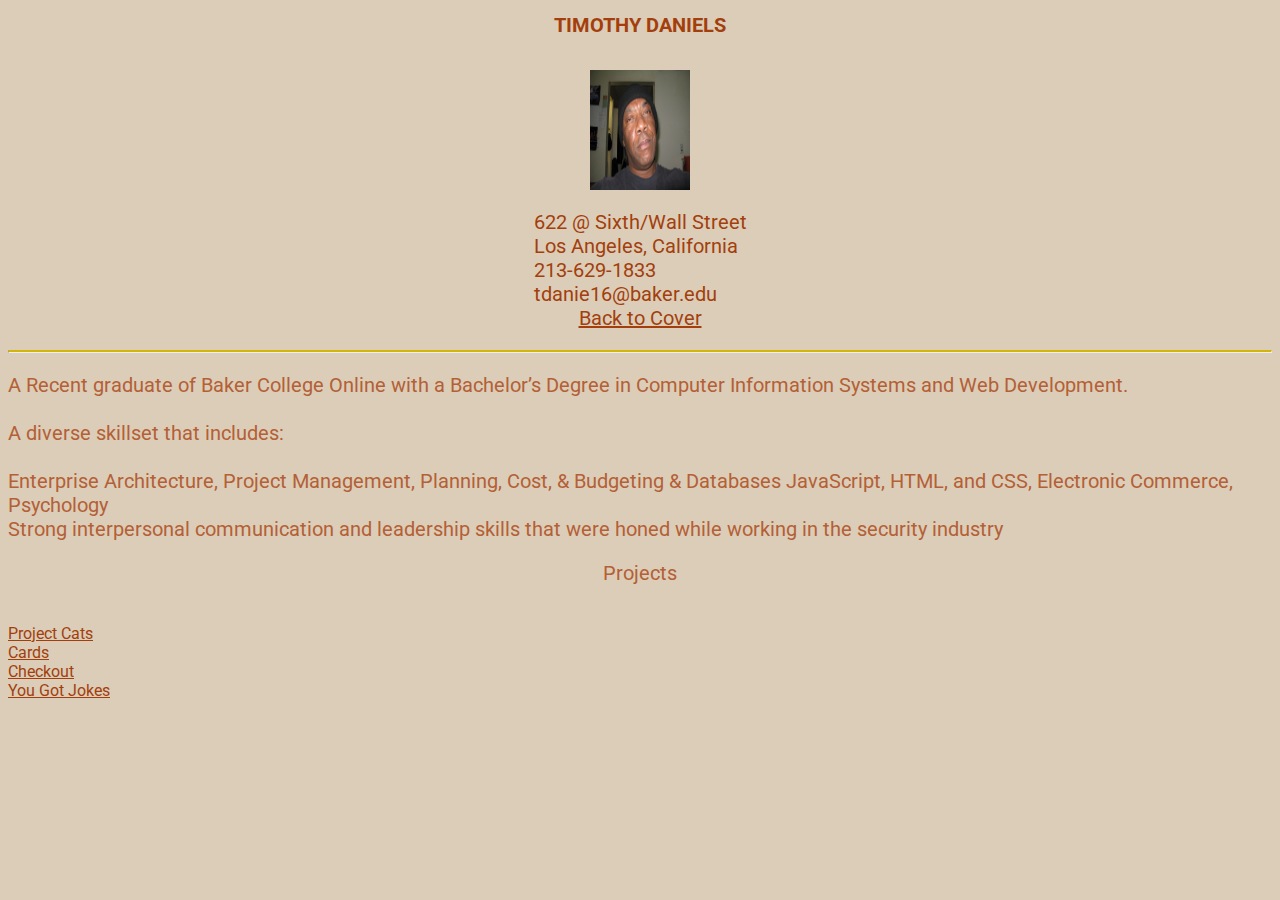
<file: about.html>
<!DOCTYPE html>
<html lang="en">
<head>
  <meta charset="UTF-8">
  <meta http-equiv="X-UA-Compatible" content="IE=edge">
  <meta name="viewport" content="width=device-width, initial-scale=1.0">
 <link rel="stylesheet" href="style.css">
  <title>About</title>
</head>
<a>
  
  <h1>TIMOTHY DANIELS</h1> <br/>
      

<center><img src="tim.jpg"alt="Tim Daniels"></center>

<p>
  622 @ Sixth/Wall Street<br/>
  Los Angeles, California<br/>
  213-629-1833<br/>
  tdanie16@baker.edu
  <a href="index.html">Back to Cover</a>
 </p>
 <hr/>

<p>
A Recent graduate of Baker College Online with a Bachelor’s Degree in Computer Information Systems and Web Development.<br/> <br/>

A diverse skillset that includes:<br/><br/>

Enterprise Architecture, Project Management, Planning, Cost, & Budgeting & Databases
JavaScript, HTML, and CSS, Electronic Commerce, Psychology <br/>

Strong interpersonal communication and leadership skills that
 were honed while working in the security industry
</p>

<p>Projects</p><br/>

<a href="https://tdaniel405.github.io/HTML-Portfolio/">Project Cats</a><br/>
<a href=" https://tdaniel405.github.io/Expanding-Cards">Cards</a><br/>
<a href="https://tdaniel405.github.io/Commercial/checkout.html">Checkout</a><br/>
<a href="https://tdaniel405.github.io/Dad-Jokes">You Got Jokes</a><br/>
 
 


  




  
</body>
</html>
</file>
<file: style.css>
@import url('https://fonts.googleapis.com/css2?family=Roboto:wght@400;700&display=swap');

* {
  box-sizing: border-box;
}
h2{
  text-align: left;
}
h1, h2, p {
  font-size: 20px;
  display: flex;
  flex-direction: column;
  align-items: center;
}
img{
  height: 120px;
  width: 100px;
  display: flex;
  flex-direction: column;
  align-items: center;
}
  a{
    color:rgb(163, 63, 13); 

  }
   

hr {
  border-top: 2px solid rgb(211, 181, 8);
}

body {
  background-color: rgb(220, 205, 184);
  font-family: 'Roboto', sans-serif;
  color:rgb(180, 96, 54); 
  
}
</file>
